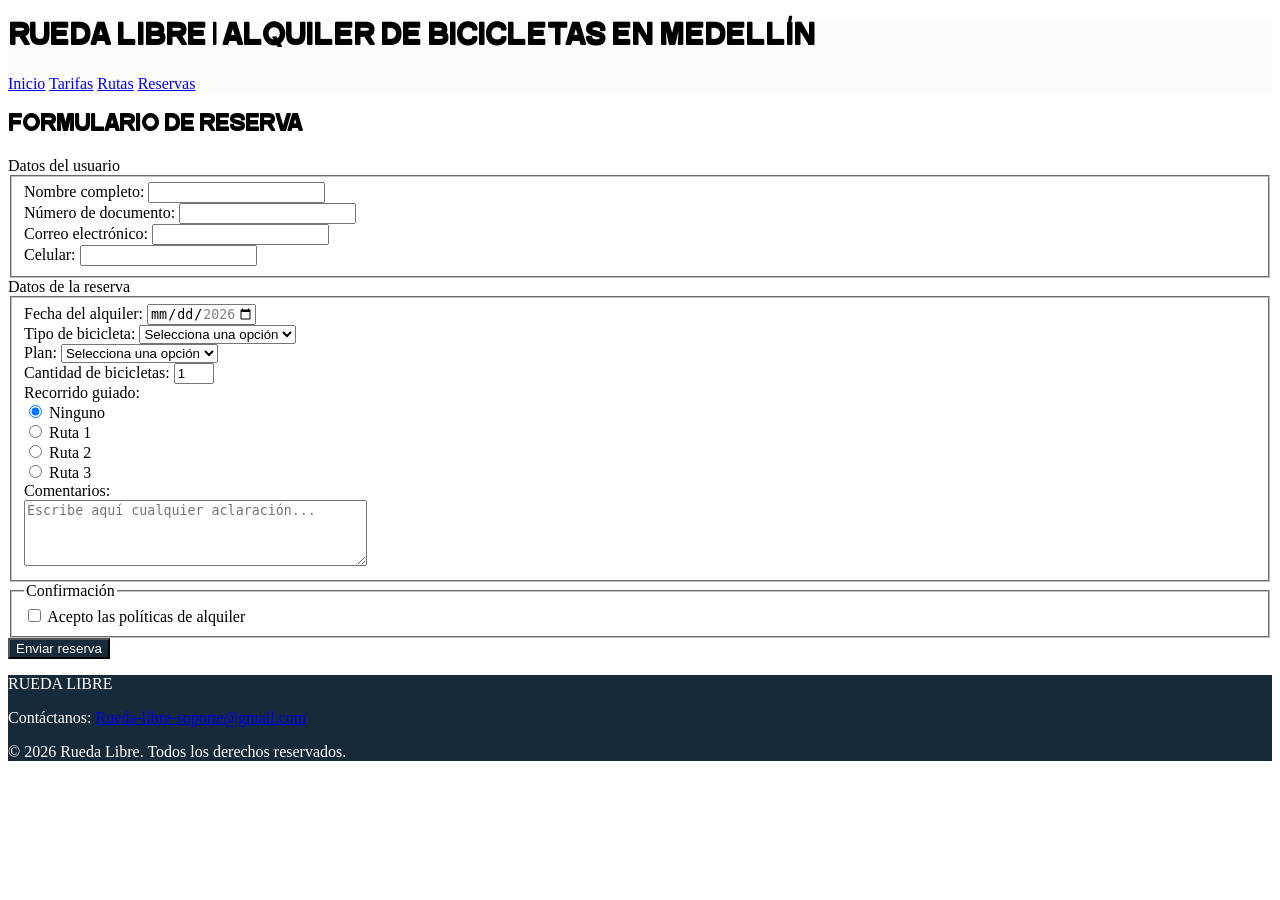
<file: reservas.html>
<!DOCTYPE html>
<html lang="es">
<head>
    <meta charset="UTF-8">
    <meta name="viewport" content="width=device-width, initial-scale=1.0">
    <title>Reserva de Bicicletas - Rueda Libre</title>
    <link rel="stylesheet" href="styles.css">
</head>

<body class="p-9">

     <header class="bgheader  pt-4 pb-0">
        <div class="title">
            <h1>Rueda Libre | Alquiler de bicicletas en Medellín</h1>
        </div>
        

        <nav aria-label="Navegación principal">
            <div id="nav-bar-links">
                <a  href="/docs/index.html">Inicio</a>
                <a href="/docs/tarifas.html">Tarifas</a>
                <a href="#">Rutas</a>
                <a href="/docs/reservas.html">Reservas</a>
            </div>
           
        </nav>
    </header>

    <main>
        <section>
            <h2>Formulario de reserva</h2>
            
            <form action="procesar_reserva.php" method="POST">

                <label>Datos del usuario</label>
                
                <fieldset>
                
                    
                    <div>
                        <label for="nombre">Nombre completo:</label>
                        <input type="text" id="nombre" name="nombre" required minlength="3" maxlength="50">
                    </div>

                    <div>
                        <label for="documento">Número de documento:</label>
                        <input type="text" id="documento" name="documento" required pattern="[0-9]+" title="Solo se permiten números (sin letras ni símbolos)">
                    </div>

                    <div>
                        <label for="correo">Correo electrónico:</label>
                        <input type="email" id="correo" name="correo" required>
                    </div>

                    <div>
                        <label for="celular">Celular:</label>
                        <input type="tel" id="celular" name="celular" required pattern="^3[0-9]{9}$" title="Debe empezar por 3 y tener exactamente 10 dígitos (ej. 3001234567)">
                    </div>
                </fieldset>

                <label>Datos de la reserva</label>

                 

                <fieldset>

            
                    
                    <div>
                        <label for="fecha">Fecha del alquiler:</label>
                        <input type="date" id="fecha" name="fecha" required min="2026-10-23" max="2026-12-31">
                    </div>

                    <div>
                        <label for="tipo_bici">Tipo de bicicleta:</label>
                        <select id="tipo_bici" name="tipo_bici" required>
                            <option value="">Selecciona una opción</option>
                            <option value="urbana">Urbana</option>
                            <option value="montana">Montaña</option>
                            <option value="electrica">Eléctrica</option>
                        </select>
                    </div>

                    <div>
                        <label for="plan">Plan:</label>
                        <select id="plan" name="plan" required>
                            <option value="">Selecciona una opción</option>
                            <option value="1_hora">1 hora</option>
                            <option value="medio_dia">Medio día</option>
                            <option value="dia_completo">Día completo</option>
                        </select>
                    </div>

                    <div>
                        <label for="cantidad">Cantidad de bicicletas:</label>
                        <input type="number" id="cantidad" name="cantidad" min="1" max="6" value="1" required>
                    </div>

                    <div>
                        <label>Recorrido guiado:</label>
                        <br>
                        <input type="radio" id="guia_ninguno" name="recorrido_guiado" value="ninguno" checked>
                        <label for="guia_ninguno">Ninguno</label>
                        <br>
                        <input type="radio" id="guia_ruta1" name="recorrido_guiado" value="ruta_1">
                        <label for="guia_ruta1">Ruta 1</label>
                        <br>
                        <input type="radio" id="guia_ruta2" name="recorrido_guiado" value="ruta_2">
                        <label for="guia_ruta2">Ruta 2</label>
                        <br>
                        <input type="radio" id="guia_ruta3" name="recorrido_guiado" value="ruta_3">
                        <label for="guia_ruta3">Ruta 3</label>
                    </div>

                    <div>
                        <label for="comentarios">Comentarios:</label>
                        <br>
                        <textarea id="comentarios" name="comentarios" rows="4" cols="40" maxlength="200" placeholder="Escribe aquí cualquier aclaración..."></textarea>
                    </div>
                </fieldset>

                <fieldset>
                    <legend>Confirmación</legend>

                    <div>
                        <input type="checkbox" id="politicas" name="politicas" required>
                        <label for="politicas">Acepto las políticas de alquiler</label>
                    </div>
                </fieldset>

                <div>
                    <button id="btn-enviar"  type="submit"> <span> Enviar reserva</span></button>
                </div>

            </form>
        </section>
    </main>

 <footer>

    <div id="footer-content">

        <p>
            RUEDA LIBRE
        </p>

        <p>
            Contáctanos:
            <a  class="link-footer"   href="mailto:Rueda-libre-soporte@gmail.com">
                Rueda-libre-soporte@gmail.com
            </a>
        </p>

        <p>&copy; 2026 Rueda Libre. Todos los derechos reservados.</p>


    </div>
        
    </footer>
</body>
</html>
</file>
<file: styles.css>
.nav-pills {
  --bs-nav-pills-link-active-bg: #f7b97c; /* Fondo verde personalizado */
  
}

.bgheader{
    background-color: #d6cfc313;
}

.botones{
    background-color: #f7ba7c59;
}

.bgcards{
    background-color: #d6cfc313;
}

button{
    background-color: #172A3A;
    color: white;
}

#footer-content{
    background-color: #172A3A;
    color: white;
}

@font-face {
    font-family: think;
    src: url(/fonts/Think.ttf);
}

@font-face {
    font-family: moka;
    src: url(/fonts/bn.ttf);
}

h1,h2,h3,h4,h5{
    font-family: moka;
}

.card-header{
   
    background-color: #f7ba7c59;;
}

.table-hover{
    hover {
        background-color: #fd891659;
    }
}
</file>
